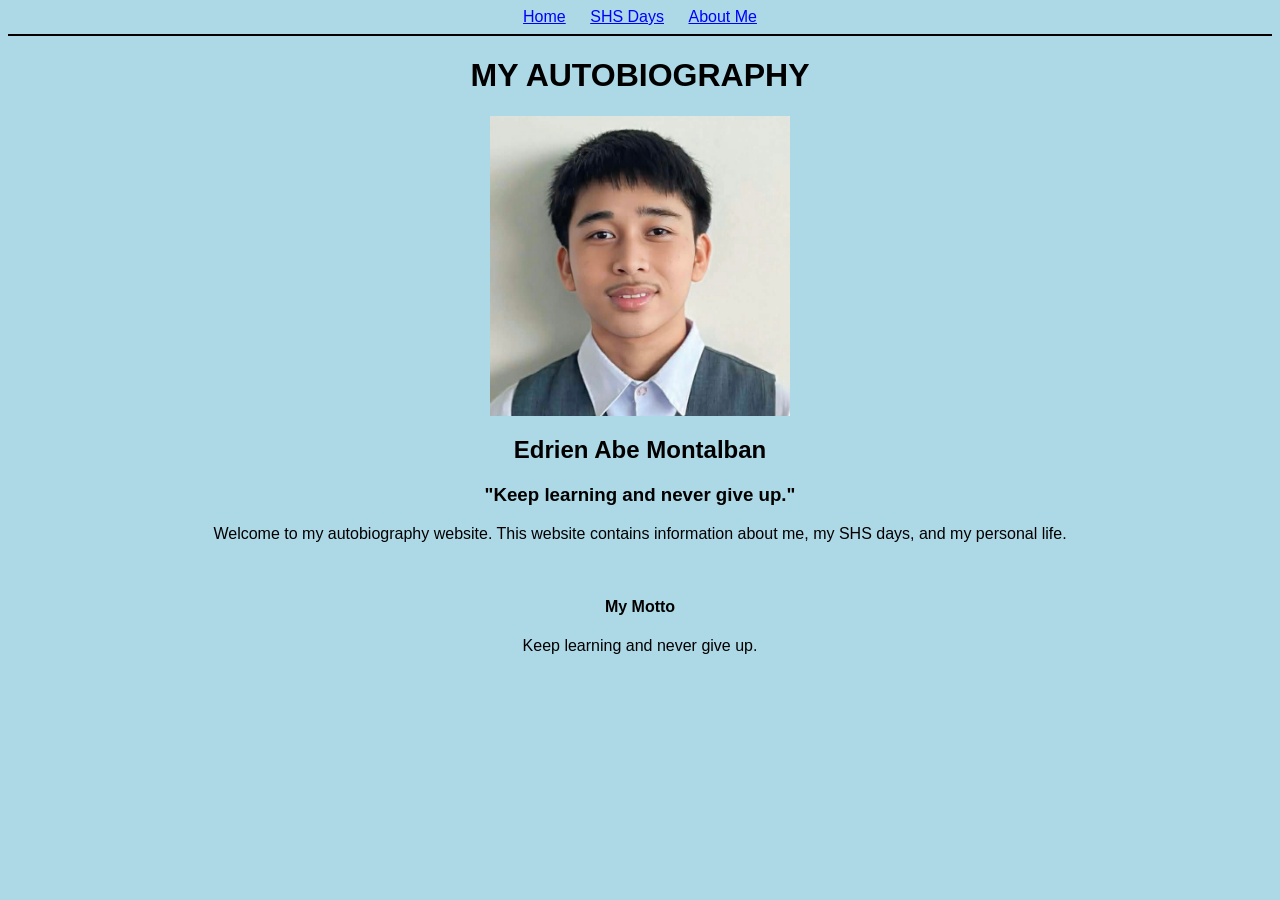
<file: index.html>
<!DOCTYPE html>
<html>
<head>
    <title>My Autobiography</title>

    <style>
        body {
            background-color: lightblue;
            color: black;
            font-family: Arial, sans-serif;
            text-align: center;
        }

        img {
            width: 300px;
            height: 300px;
            object-fit: cover;
            display: block;
            margin: 20px auto;
        }

        h1, h2, h3, h4, h5, h6 {
            text-align: center;
        }

        p {
            text-align: center;
        }

        ul, ol {
            width: 300px;
            margin: 10px auto;
            text-align: center;
            list-style-position: inside;
        }

        a {
            color: blue;
            margin: 10px;
        }

        hr {
            border: 1px solid black;
        }
    </style>
</head>

<body>

    <a href="index.html">Home</a>
    <a href="shs.html">SHS Days</a>
    <a href="about.html">About Me</a>

    <hr>

    <h1>MY AUTOBIOGRAPHY</h1>

    <img src="mee.jpg" alt="My Picture">

    <h2>Edrien Abe Montalban</h2>

    <h3>"Keep learning and never give up."</h3>

    <p>
        Welcome to my autobiography website.
        This website contains information about me,
        my SHS days, and my personal life.
    </p>

    <br>

    <h4>My Motto</h4>

    <p>
        Keep learning and never give up.
    </p>

</body>
</html>
</file>
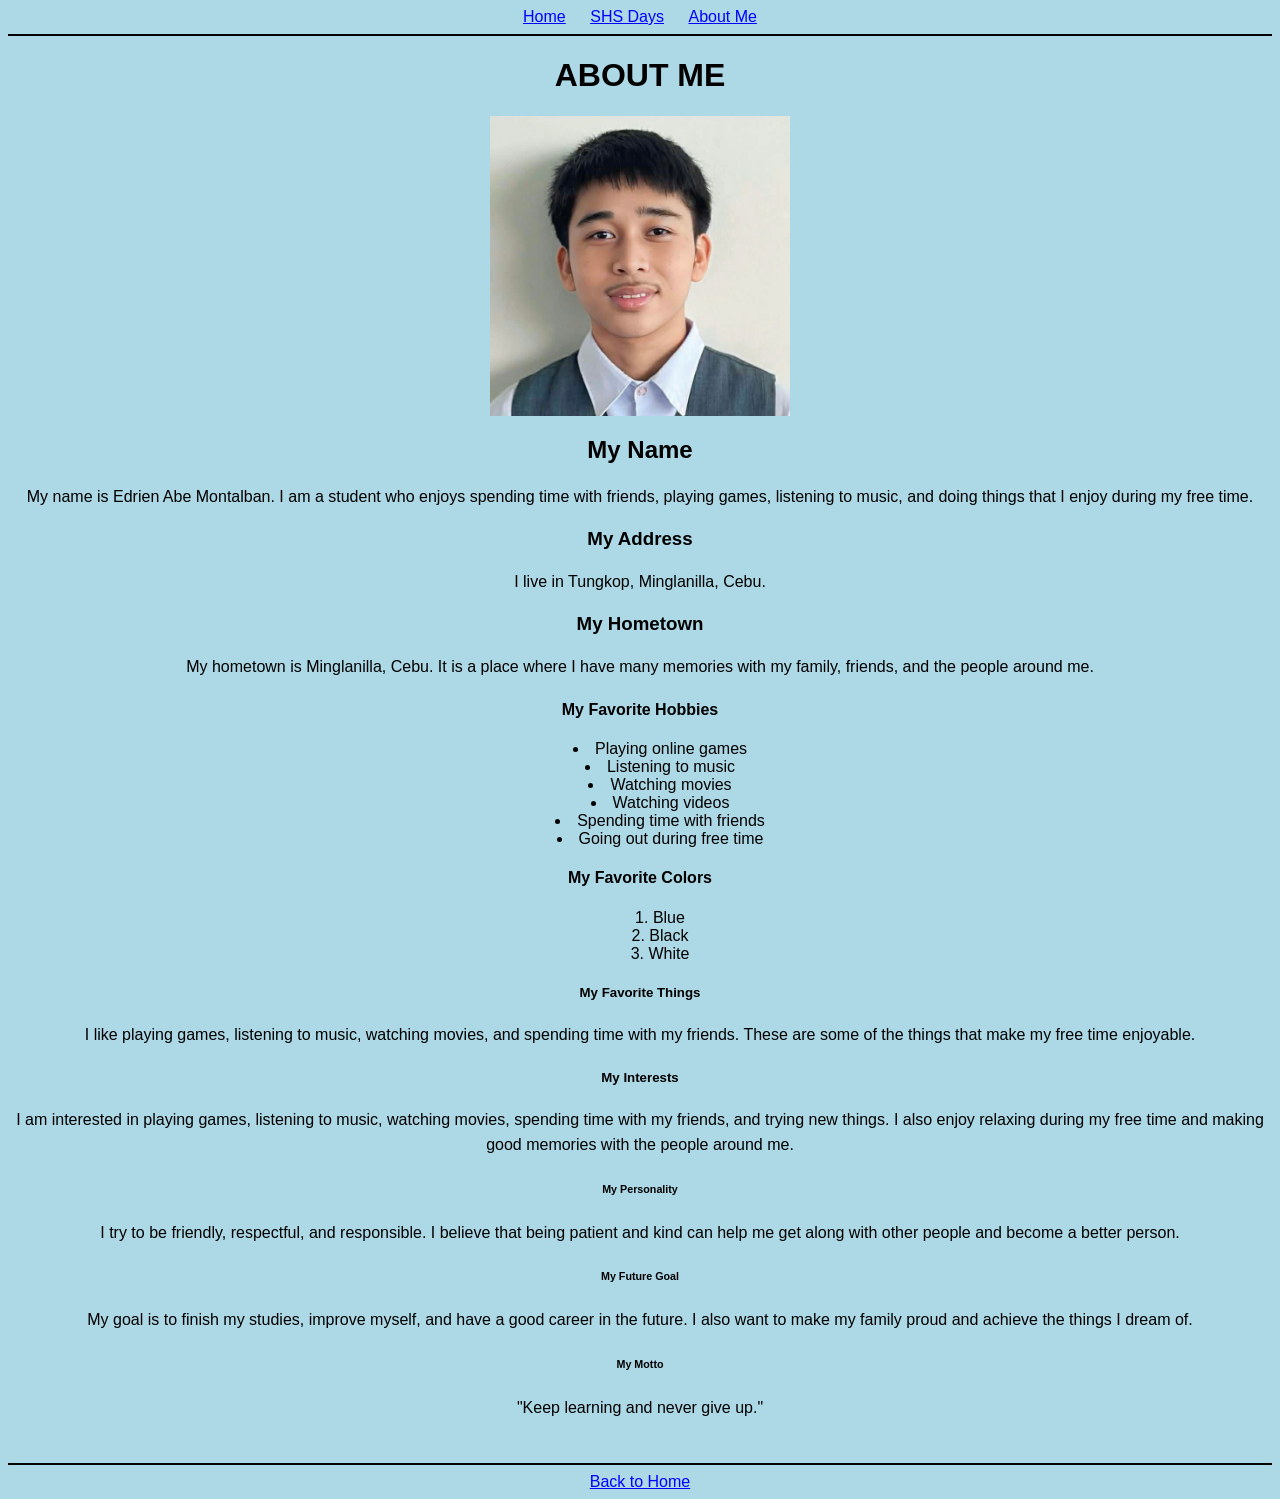
<file: about.html>
<!DOCTYPE html>
<html>
<head>
    <title>About Me</title>

    <style>
        body {
            background-color: lightblue;
            color: black;
            font-family: Arial, sans-serif;
            text-align: center;
        }

        img {
            width: 300px;
            height: 300px;
            object-fit: cover;
            display: block;
            margin: 20px auto;
        }

        h1, h2, h3, h4, h5, h6 {
            text-align: center;
        }

        p {
            text-align: center;
            line-height: 1.6;
        }

        ul, ol {
            width: 350px;
            margin: 10px auto;
            text-align: center;
            list-style-position: inside;
        }

        a {
            color: blue;
            margin: 10px;
        }

        hr {
            border: 1px solid black;
        }
    </style>
</head>

<body>

    <a href="index.html">Home</a>
    <a href="shs.html">SHS Days</a>
    <a href="about.html">About Me</a>

    <hr>

    <h1>ABOUT ME</h1>

    <img src="mee.jpg" alt="My Picture">

    <h2>My Name</h2>

    <p>
        My name is Edrien Abe Montalban. I am a student who enjoys
        spending time with friends, playing games, listening to music,
        and doing things that I enjoy during my free time.
    </p>

    <h3>My Address</h3>

    <p>
        I live in Tungkop, Minglanilla, Cebu.
    </p>

    <h3>My Hometown</h3>

    <p>
        My hometown is Minglanilla, Cebu. It is a place where I have
        many memories with my family, friends, and the people around me.
    </p>

    <h4>My Favorite Hobbies</h4>

    <ul>
        <li>Playing online games</li>
        <li>Listening to music</li>
        <li>Watching movies</li>
        <li>Watching videos</li>
        <li>Spending time with friends</li>
        <li>Going out during free time</li>
    </ul>

    <h4>My Favorite Colors</h4>

    <ol>
        <li>Blue</li>
        <li>Black</li>
        <li>White</li>
    </ol>

    <h5>My Favorite Things</h5>

    <p>
        I like playing games, listening to music, watching movies,
        and spending time with my friends. These are some of the
        things that make my free time enjoyable.
    </p>

    <h5>My Interests</h5>

    <p>
        I am interested in playing games, listening to music,
        watching movies, spending time with my friends, and trying
        new things. I also enjoy relaxing during my free time and
        making good memories with the people around me.
    </p>

    <h6>My Personality</h6>

    <p>
        I try to be friendly, respectful, and responsible. I believe
        that being patient and kind can help me get along with other
        people and become a better person.
    </p>

    <h6>My Future Goal</h6>

    <p>
        My goal is to finish my studies, improve myself, and have
        a good career in the future. I also want to make my family
        proud and achieve the things I dream of.
    </p>

    <h6>My Motto</h6>

    <p>
        "Keep learning and never give up."
    </p>

    <br>

    <hr>

    <a href="index.html">Back to Home</a>

</body>
</html>
</file>
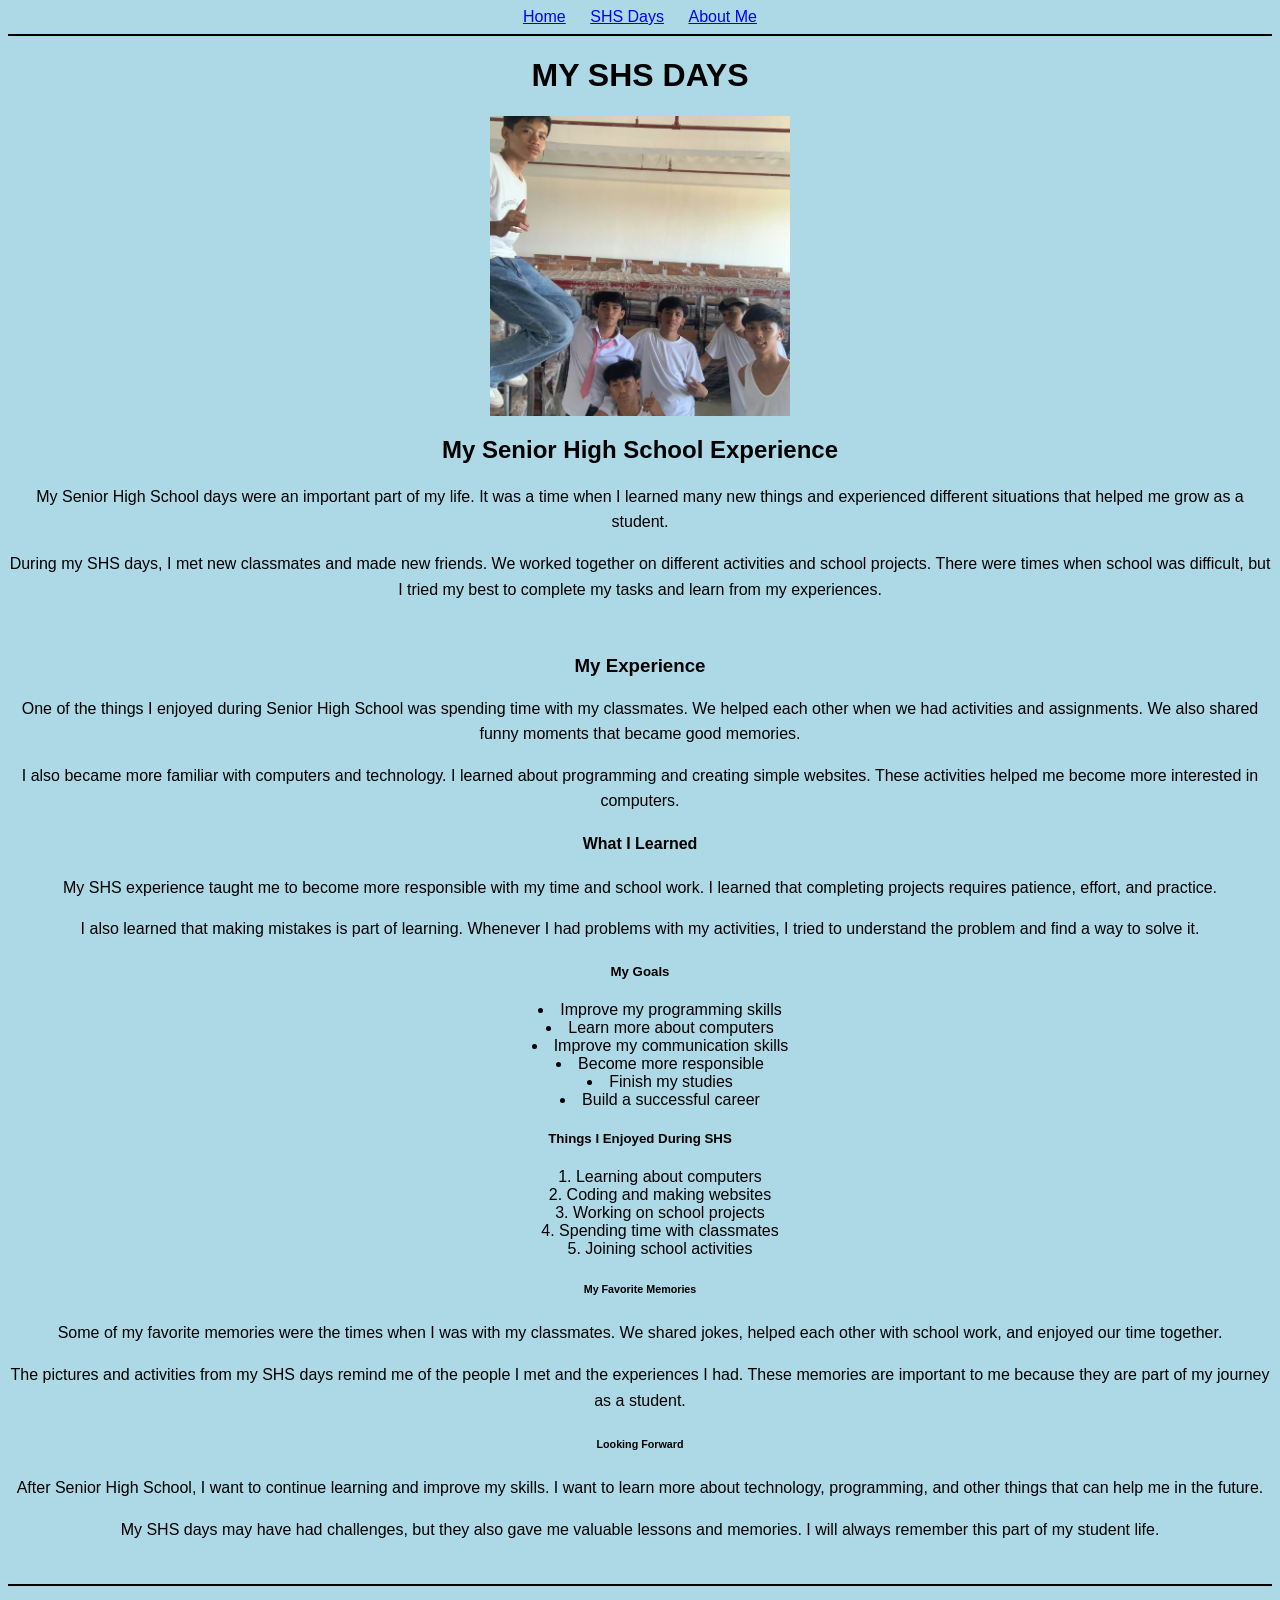
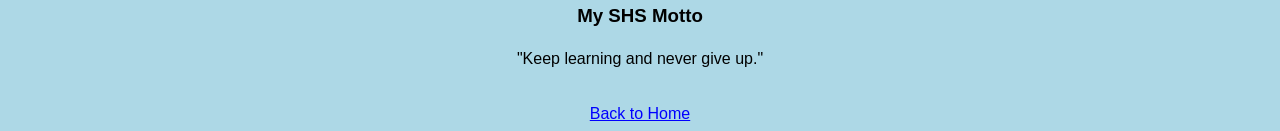
<file: shs.html>
<!DOCTYPE html>
<html>
<head>
    <title>My SHS Days</title>

    <style>
        body {
            background-color: lightblue;
            color: black;
            font-family: Arial, sans-serif;
            text-align: center;
        }

        img {
            width: 300px;
            height: 300px;
            object-fit: cover;
            display: block;
            margin: 20px auto;
        }

        h1, h2, h3, h4, h5, h6 {
            text-align: center;
        }

        p {
            text-align: center;
            line-height: 1.6;
        }

        ul, ol {
            width: 350px;
            margin: 10px auto;
            text-align: center;
            list-style-position: inside;
        }

        a {
            color: blue;
            margin: 10px;
        }

        hr {
            border: 1px solid black;
        }
    </style>
</head>

<body>

    <a href="index.html">Home</a>
    <a href="shs.html">SHS Days</a>
    <a href="about.html">About Me</a>

    <hr>

    <h1>MY SHS DAYS</h1>

    <img src="shs.jpg" alt="My SHS Days">

    <h2>My Senior High School Experience</h2>

    <p>
        My Senior High School days were an important part of my life.
        It was a time when I learned many new things and experienced
        different situations that helped me grow as a student.
    </p>

    <p>
        During my SHS days, I met new classmates and made new friends.
        We worked together on different activities and school projects.
        There were times when school was difficult, but I tried my best
        to complete my tasks and learn from my experiences.
    </p>

    <br>

    <h3>My Experience</h3>

    <p>
        One of the things I enjoyed during Senior High School was
        spending time with my classmates. We helped each other when
        we had activities and assignments. We also shared funny
        moments that became good memories.
    </p>

    <p>
        I also became more familiar with computers and technology.
        I learned about programming and creating simple websites.
        These activities helped me become more interested in computers.
    </p>

    <h4>What I Learned</h4>

    <p>
        My SHS experience taught me to become more responsible with
        my time and school work. I learned that completing projects
        requires patience, effort, and practice.
    </p>

    <p>
        I also learned that making mistakes is part of learning.
        Whenever I had problems with my activities, I tried to
        understand the problem and find a way to solve it.
    </p>

    <h5>My Goals</h5>

    <ul>
        <li>Improve my programming skills</li>
        <li>Learn more about computers</li>
        <li>Improve my communication skills</li>
        <li>Become more responsible</li>
        <li>Finish my studies</li>
        <li>Build a successful career</li>
    </ul>

    <h5>Things I Enjoyed During SHS</h5>

    <ol>
        <li>Learning about computers</li>
        <li>Coding and making websites</li>
        <li>Working on school projects</li>
        <li>Spending time with classmates</li>
        <li>Joining school activities</li>
    </ol>

    <h6>My Favorite Memories</h6>

    <p>
        Some of my favorite memories were the times when I was with
        my classmates. We shared jokes, helped each other with school
        work, and enjoyed our time together.
    </p>

    <p>
        The pictures and activities from my SHS days remind me of
        the people I met and the experiences I had. These memories
        are important to me because they are part of my journey as
        a student.
    </p>

    <h6>Looking Forward</h6>

    <p>
        After Senior High School, I want to continue learning and
        improve my skills. I want to learn more about technology,
        programming, and other things that can help me in the future.
    </p>

    <p>
        My SHS days may have had challenges, but they also gave me
        valuable lessons and memories. I will always remember this
        part of my student life.
    </p>

    <br>

    <hr>

    <h3>My SHS Motto</h3>

    <p>
        "Keep learning and never give up."
    </p>

    <br>

    <a href="index.html">Back to Home</a>

</body>
</html>
</file>
